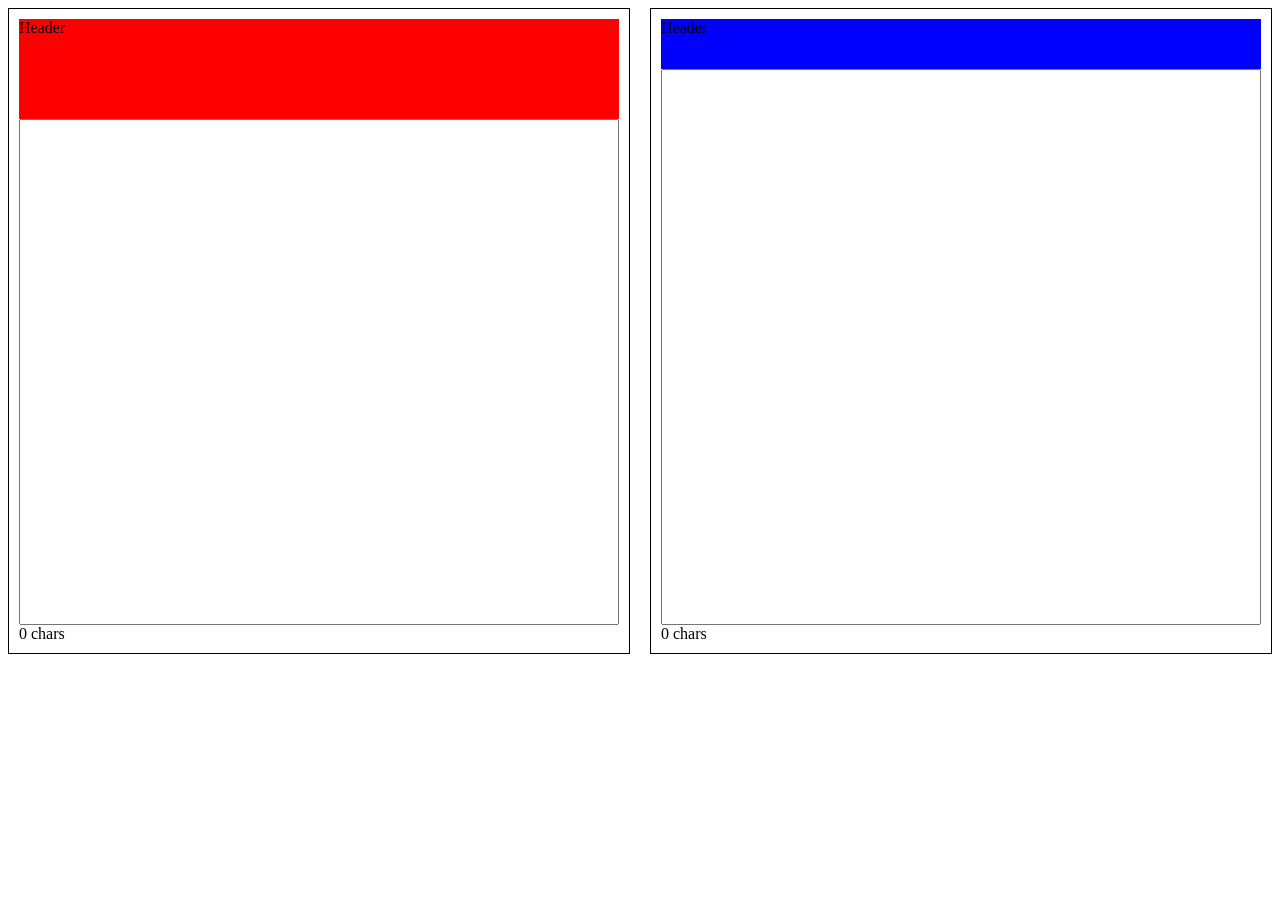
<file: scratch/test.html>
<!DOCTYPE html>
<html>
<head>
<style>
.analyze-grid {
  display: grid;
  grid-template-columns: 1fr 1fr;
  gap: 20px;
}
.input-panel {
  display: flex;
  flex-direction: column;
  border: 1px solid black;
  padding: 10px;
}
.input-textarea {
  flex-grow: 1;
  resize: none;
}
</style>
</head>
<body>
<div class="analyze-grid">
  <div class="input-panel">
    <div style="height: 100px; background: red;">Header</div>
    <textarea class="input-textarea" style="height: 500px;"></textarea>
    <div>0 chars</div>
  </div>
  <div class="input-panel">
    <div style="height: 50px; background: blue;">Header</div>
    <textarea class="input-textarea"></textarea>
    <div>0 chars</div>
  </div>
</div>
</body>
</html>
</file>
